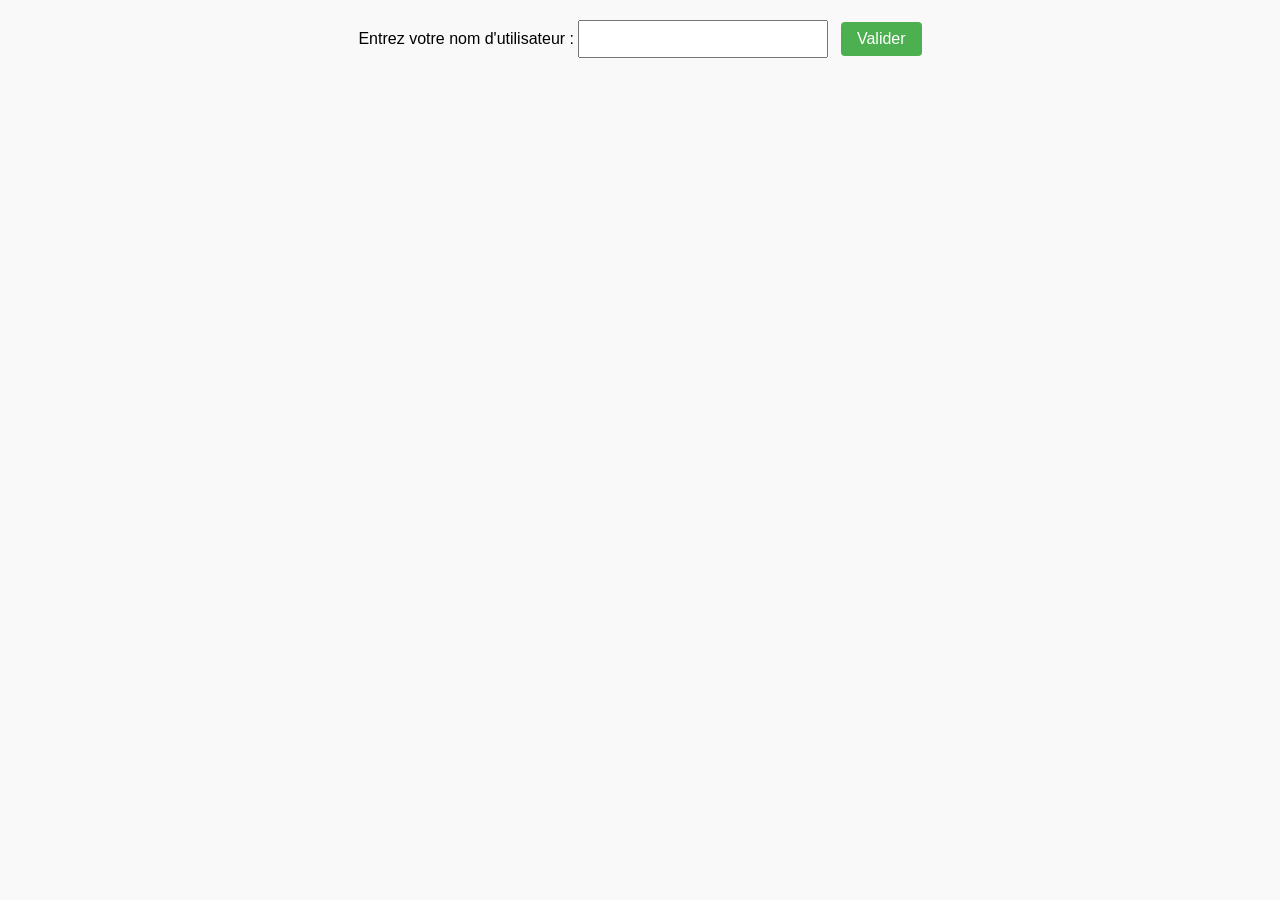
<file: index.html>
<!DOCTYPE html>
<html lang="fr">
<head>
  <meta charset="UTF-8" />
  <meta name="viewport" content="width=device-width, initial-scale=1" />
  <title>Compte Bancaire Fictif</title>
  <link rel="stylesheet" href="style.css" />
  <link
    rel="stylesheet"
    href="https://cdnjs.cloudflare.com/ajax/libs/font-awesome/6.5.0/css/all.min.css"
  />
</head>
<body>

  <div class="username-container">
    <label for="usernameInput">Entrez votre nom d'utilisateur :</label>
    <input type="text" id="usernameInput" />
    <button id="setUsernameBtn">Valider</button>
  </div>

  <div id="app" style="display:none;">
    <h1>Compte Bancaire Fictif (CHF)</h1>
    <div class="user-display">Utilisateur : <span id="userNameDisplay"></span></div>

    <!-- Section clients/fournisseurs -->
    <section class="client-section">
      <h2>Ajouter un client/fournisseur</h2>
      <input id="clientName" placeholder="Nom" />
      <input id="clientAddress" placeholder="Adresse" />
      <input id="clientNPA" placeholder="NPA" />
      <input id="clientLocality" placeholder="Localité" />
      <input id="clientContact" placeholder="Personne de contact" />
      <button id="addClientBtn">Ajouter client/fournisseur</button>
    </section>

    <!-- Section transaction -->
    <section class="transaction-section">
      <h2>Nouvelle transaction</h2>
      <select id="clientSelect"><option value="">-- Choisir un client/fournisseur --</option></select>
      <select id="type">
        <option value="Dépôt">Dépôt</option>
        <option value="Retrait">Retrait</option>
        <option value="Virement">Virement</option>
        <option value="Paiement QR">Paiement QR</option>
        <option value="Frais">Frais</option>
      </select>
      <input type="text" id="desc" placeholder="Description" />
      <input type="number" id="amount" placeholder="Montant (CHF)" />
      <button id="addTransactionBtn">Ajouter</button>
      <button id="exportCSVBtn">Exporter en CSV</button>
      <button id="exportPDFBtn">Exporter en PDF</button>
      <button id="clearTransactionsBtn">Tout effacer</button>
    </section>

    <h3>Solde actuel : <span id="balance">5000.00</span> CHF</h3>

    <table>
      <thead>
        <tr>
          <th>Date</th>
          <th>Client/Fournisseur</th>
          <th>Type</th>
          <th>Description</th>
          <th>Montant</th>
          <th>Solde</th>
          <th>État</th>
          <th>Utilisateur</th>
        </tr>
      </thead>
      <tbody id="transactions"></tbody>
    </table>
  </div>

  <script src="script.js"></script>
</body>
</html>
</file>
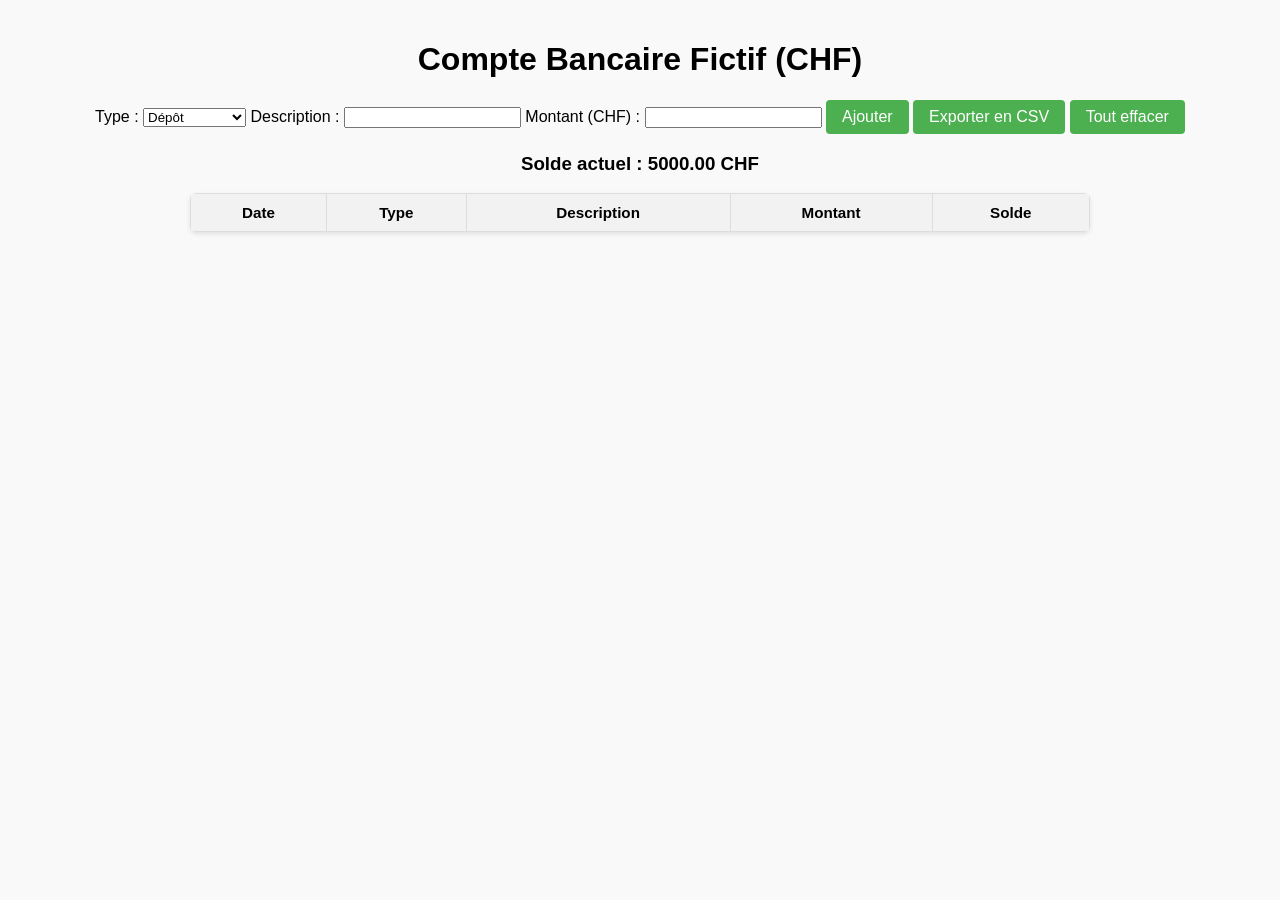
<file: Compte.html>
<!DOCTYPE html>
<html lang="fr">
<head>
  <meta charset="UTF-8" />
  <meta name="viewport" content="width=device-width, initial-scale=1.0" />
  <title>Compte Bancaire Fictif</title>
  <link rel="stylesheet" href="https://cdnjs.cloudflare.com/ajax/libs/font-awesome/6.5.0/css/all.min.css">
  <link rel="stylesheet" href="style.css">
</head>
</head>
<body>
  <h1>Compte Bancaire Fictif (CHF)</h1>
  <div>
    <label>Type :</label>
    <select id="type">
      <option value="Dépôt">Dépôt</option>
      <option value="Retrait">Retrait</option>
      <option value="Virement">Virement</option>
      <option value="Paiement QR">Paiement QR</option>
      <option value="Frais">Frais</option>
    </select>
    <label>Description :</label>
    <input type="text" id="desc" />
    <label>Montant (CHF) :</label>
    <input type="number" id="amount" />
    <button onclick="addTransaction()">Ajouter</button>
    <button onclick="exportCSV()">Exporter en CSV</button>
    <button onclick="clearTransactions()">Tout effacer</button>
  </div>

  <h3>Solde actuel : <span id="balance">5000.00</span> CHF</h3>

  <table>
    <thead>
      <tr>
        <th>Date</th>
        <th>Type</th>
        <th>Description</th>
        <th>Montant</th>
        <th>Solde</th>
      </tr>
    </thead>
    <tbody id="transactions">
    </tbody>
  </table>

  <script>
    let balance = 5000.00;
    let transactionList = JSON.parse(localStorage.getItem("transactions")) || [];

    const transactions = document.getElementById("transactions");
    const balanceSpan = document.getElementById("balance");

    function updateTable() {
      transactions.innerHTML = "";
      balance = 5000.00;
      transactionList.forEach(tx => {
        const signedAmount = ["Dépôt"].includes(tx.type) ? tx.amount : -tx.amount;
        balance += signedAmount;
        const row = `<tr>
          <td>${tx.date}</td>
          <td>${tx.type}</td>
          <td>${tx.desc}</td>
          <td>${signedAmount.toFixed(2)}</td>
          <td>${balance.toFixed(2)}</td>
        </tr>`;
        transactions.innerHTML += row;
      });
      balanceSpan.textContent = balance.toFixed(2);
    }

    function addTransaction() {
      const type = document.getElementById("type").value;
      const desc = document.getElementById("desc").value;
      const amount = parseFloat(document.getElementById("amount").value);
      if (isNaN(amount) || amount <= 0) return alert("Veuillez entrer un montant valide.");

      const date = new Date().toISOString().split("T")[0];
      transactionList.push({ date, type, desc, amount });
      localStorage.setItem("transactions", JSON.stringify(transactionList));
      updateTable();

      document.getElementById("desc").value = "";
      document.getElementById("amount").value = "";
    }

    function exportCSV() {
      const rows = [
        ["Date", "Type", "Description", "Montant", "Solde"]
      ];
      let runningBalance = 5000.00;
      transactionList.forEach(tx => {
        const signedAmount = ["Dépôt"].includes(tx.type) ? tx.amount : -tx.amount;
        runningBalance += signedAmount;
        rows.push([tx.date, tx.type, tx.desc, signedAmount.toFixed(2), runningBalance.toFixed(2)]);
      });
      const csvContent = rows.map(e => e.join(",")).join("\n");
      const blob = new Blob([csvContent], { type: "text/csv;charset=utf-8;" });
      const link = document.createElement("a");
      link.href = URL.createObjectURL(blob);
      link.download = `transactions_${new Date().toISOString().split("T")[0]}.csv`;
      document.body.appendChild(link);
      link.click();
      document.body.removeChild(link);
    }

    function clearTransactions() {
      if (confirm("Voulez-vous vraiment tout effacer ?")) {
        transactionList = [];
        localStorage.removeItem("transactions");
        updateTable();
      }
    }

    updateTable();
  </script>
</body>
</html>
</file>
<file: style.css>
/* Reset simple */
* {
  box-sizing: border-box;
}

body {
  font-family: Arial, sans-serif;
  margin: 0; padding: 20px;
  background: #f9f9f9;
  min-height: 100vh;
  display: flex;
  flex-direction: column;
  align-items: center;
}

.username-container {
  margin-bottom: 20px;
  text-align: center;
}

#usernameInput {
  padding: 8px;
  font-size: 1rem;
  width: 250px;
  margin-right: 8px;
}

button {
  cursor: pointer;
  background-color: #4CAF50;
  border: none;
  padding: 8px 16px;
  color: white;
  font-size: 1rem;
  border-radius: 4px;
  transition: background-color 0.3s;
}

button:hover {
  background-color: #45a049;
}

.user-display {
  margin-bottom: 20px;
  font-weight: bold;
}

section {
  background: white;
  padding: 15px;
  margin-bottom: 25px;
  border-radius: 6px;
  box-shadow: 0 2px 5px rgb(0 0 0 / 0.1);
  width: 100%;
  max-width: 900px;
}

section h2 {
  margin-top: 0;
}

section input, section select {
  padding: 8px;
  margin-right: 10px;
  margin-bottom: 10px;
  font-size: 1rem;
  border: 1px solid #ccc;
  border-radius: 4px;
  min-width: 150px;
}

table {
  width: 100%;
  max-width: 900px;
  border-collapse: collapse;
  background: white;
  border-radius: 6px;
  overflow: hidden;
  box-shadow: 0 2px 5px rgb(0 0 0 / 0.1);
}

th, td {
  padding: 10px;
  border: 1px solid #ddd;
  text-align: center;
  font-size: 0.95rem;
}

th {
  background-color: #f2f2f2;
}

span {
  user-select: none;
}

@media (max-width: 700px) {
  body {
    padding: 10px;
  }
  section, table {
    max-width: 100%;
  }
  section input, section select, button {
    width: 100%;
    margin: 5px 0;
  }
}

@media print {
  body * {
    visibility: hidden;
  }
  #app, #app * {
    visibility: visible;
  }
  #app {
    position: absolute;
    left: 0;
    top: 0;
    width: 100%;
  }
}
</file>
